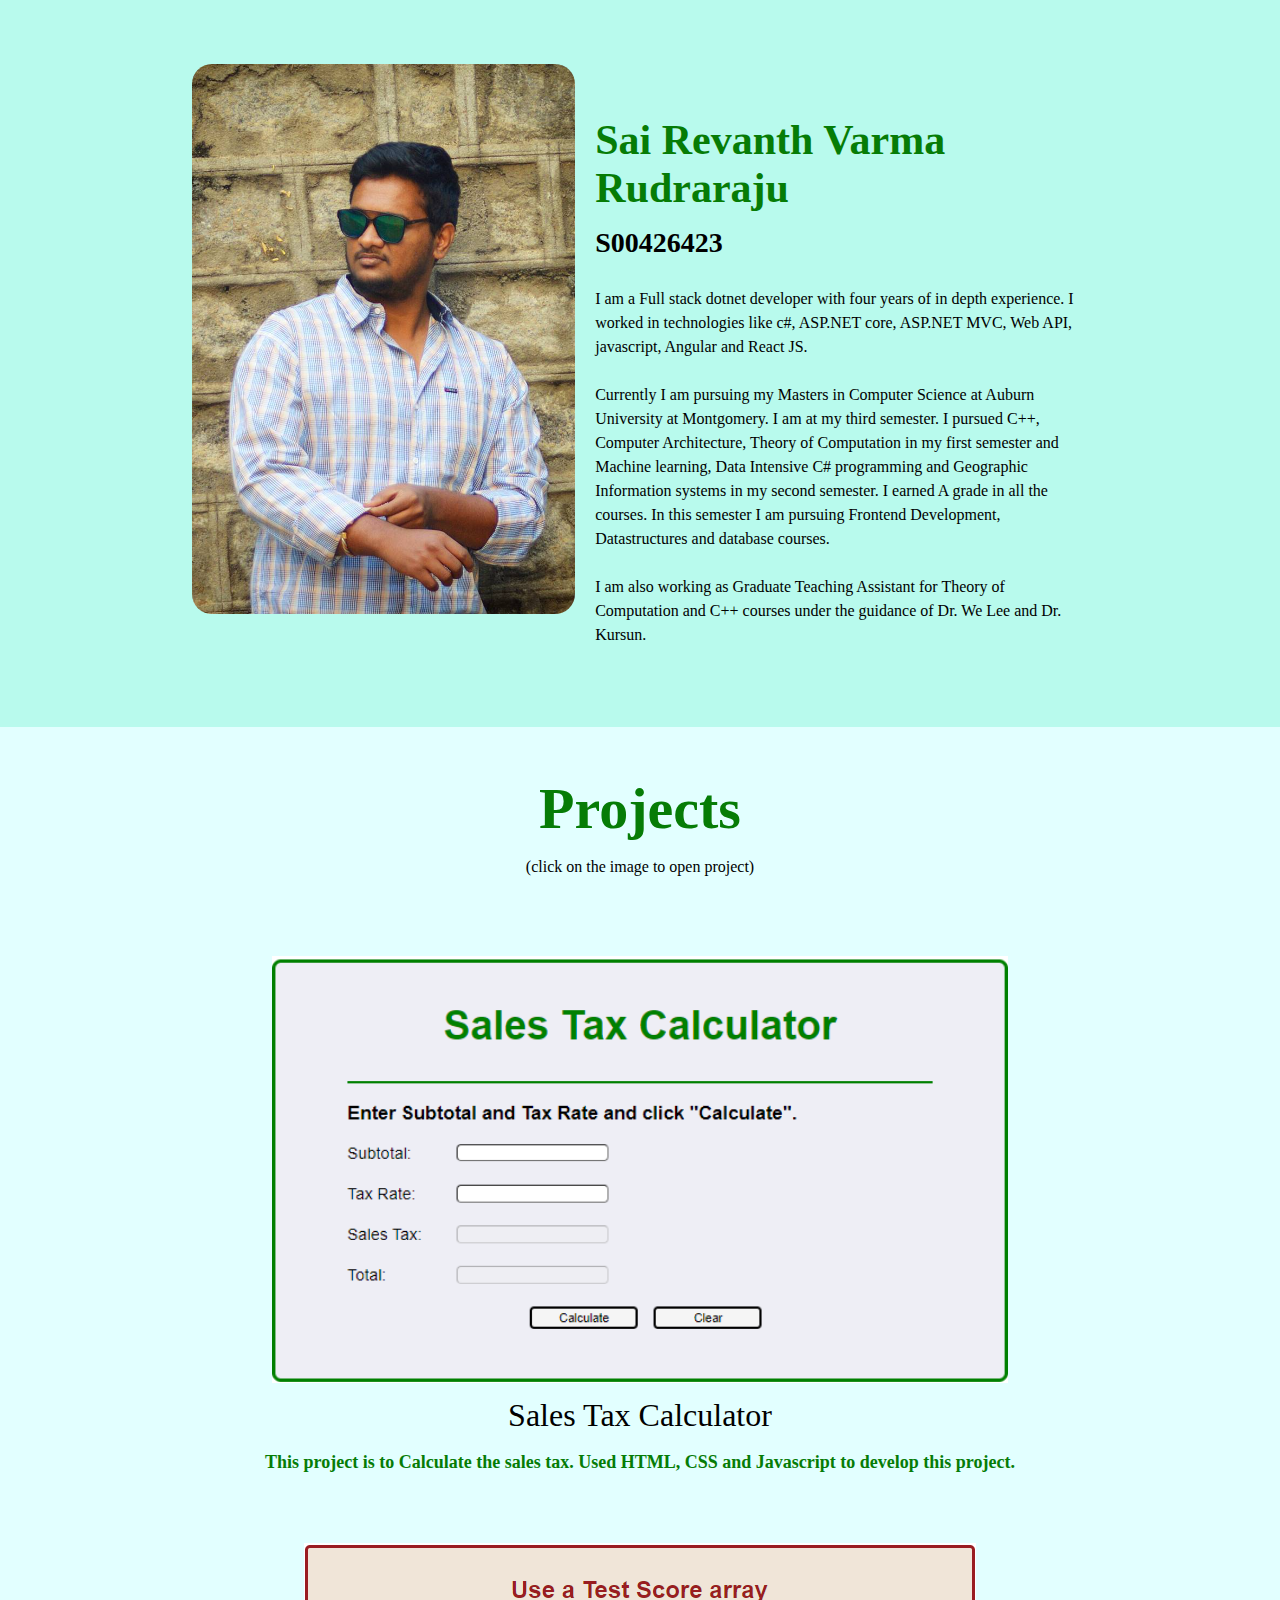
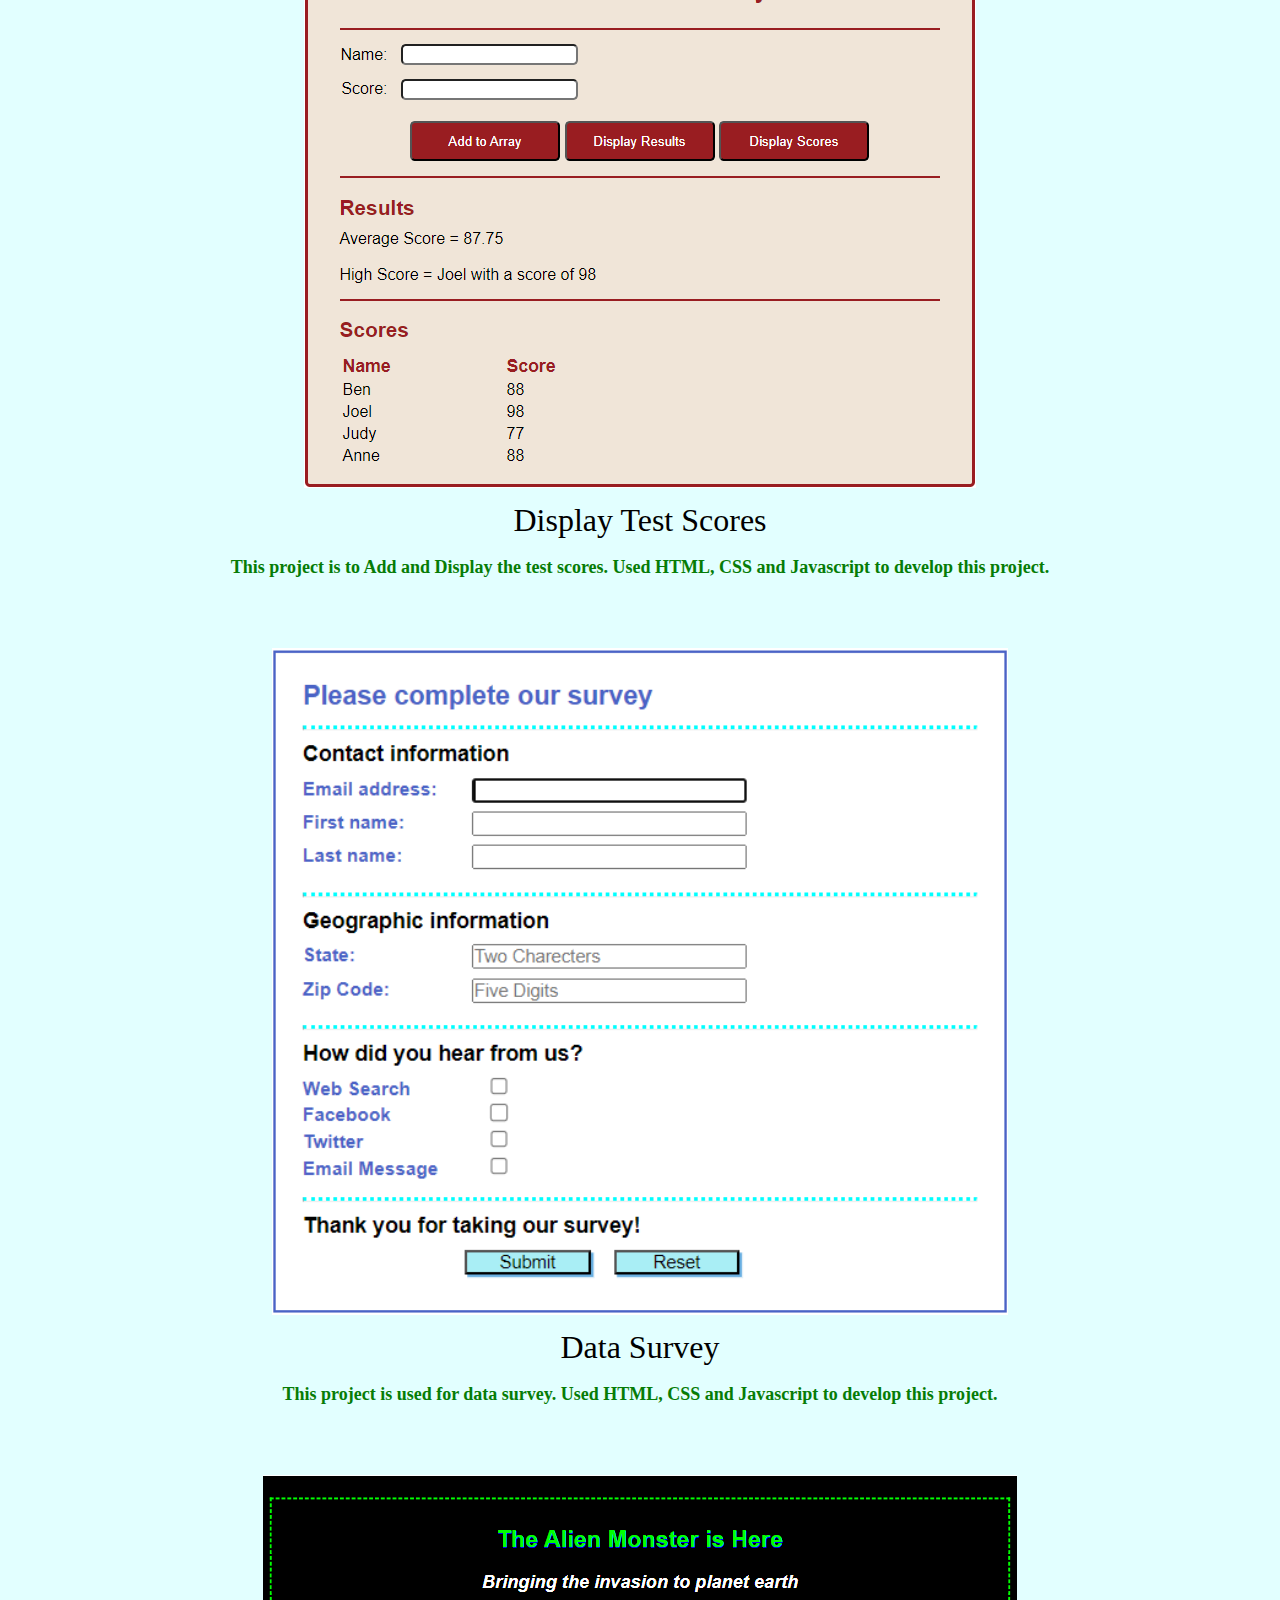
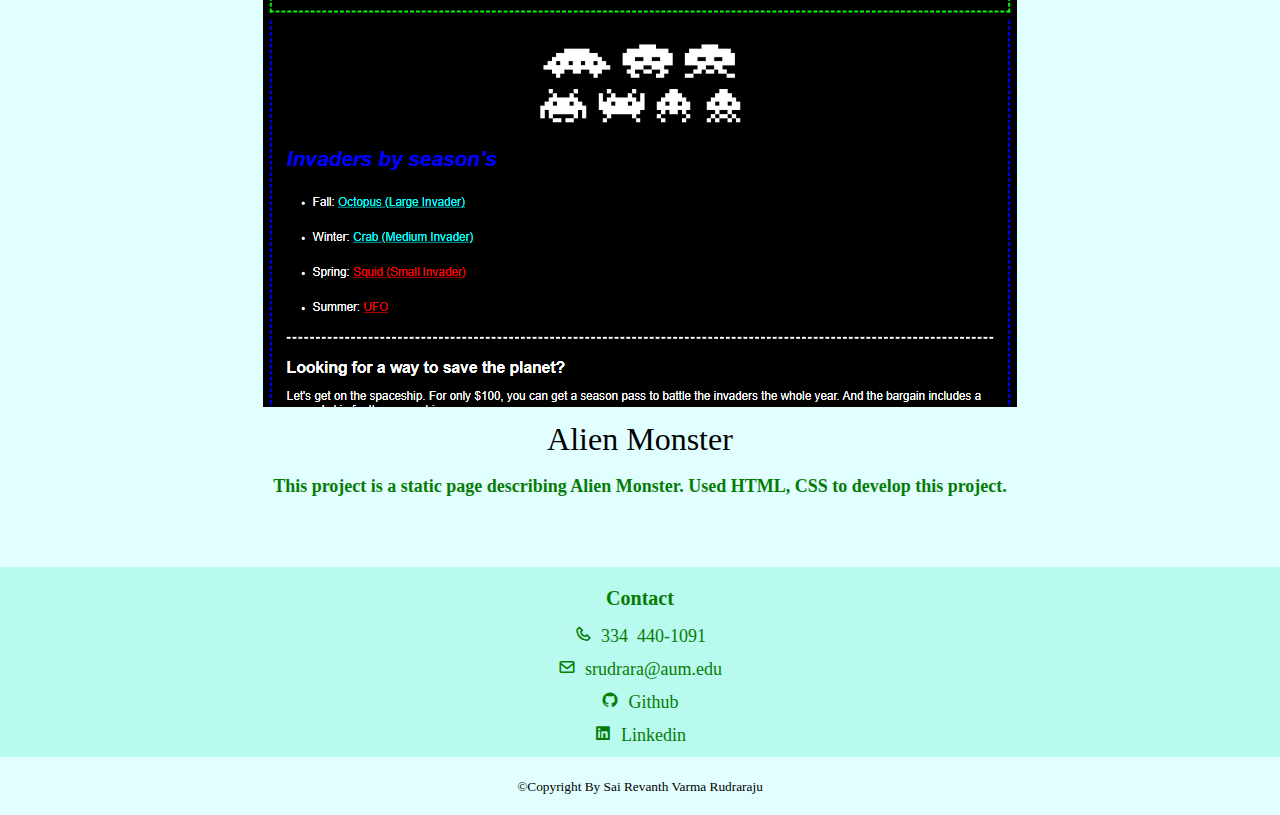
<file: index.html>
<!DOCTYPE html>
<html>
  <head>
    <meta charset="UTF-8" />
    <meta name="viewport" content="width=device-width, initial-scale=1" />
    <title>Sai Revanth Varma Rudraraju Portfolio</title>
    <link rel="stylesheet" type="text/css" href="./css/style.css" />

    <link
      rel="stylesheet"
      href="https://unpkg.com/boxicons@latest/css/boxicons.min.css"
    />

    <link rel="preconnect" href="https://fonts.googleapis.com" />
    <link rel="preconnect" href="https://fonts.gstatic.com" crossorigin />
    <link
    href="https://fonts.googleapis.com/css2?family=Josefin+Sans:wght@100;200;300;400;500;600;700&display=swap"
    rel="stylesheet"">

    <link
      rel="stylesheet"
      href="https://cdnjs.cloudflare.com/ajax/libs/font-awesome/6.1.1/css/all.min.css"
      integrity="sha512-KfkfwYDsLkIlwQp6LFnl8zNdLGxu9YAA1QvwINks4PhcElQSvqcyVLLD9aMhXd13uQjoXtEKNosOWaZqXgel0g=="
      crossorigin="anonymous"
      referrerpolicy="no-referrer"
    />
  </head>
  <body>
    <div class="main">
      <div class="profilepic">
        <img id="profilepic" src="./img/pic.png" />
      </div>
      <div class="profile">
        <h1>Sai Revanth Varma Rudraraju</h1>
        <h3 id="rollno">S00426423</h3>
        <p id="profile-desc">
          I am a Full stack dotnet developer with four years of in depth
          experience. I worked in technologies like c#, ASP.NET core, ASP.NET
          MVC, Web API, javascript, Angular and React JS.
          <br /><br />
          Currently I am pursuing my Masters in Computer Science at Auburn
          University at Montgomery. I am at my third semester. I pursued C++,
          Computer Architecture, Theory of Computation in my first semester and
          Machine learning, Data Intensive C# programming and Geographic
          Information systems in my second semester. I earned A grade in all the
          courses. In this semester I am pursuing Frontend Development,
          Datastructures and database courses.<br /><br />
          I am also working as Graduate Teaching Assistant for Theory of
          Computation and C++ courses under the guidance of Dr. We Lee and Dr.
          Kursun.
        </p>
      </div>
    </div>
    <div class="projects">
      <div class="projects-container">
        <h2>Projects</h2>
        <p id="open-project">(click on the image to open project)</p>
        <a href="./projects/sales_tax/index.html" target="_blank"
          ><img class="project-pic" src="./img/salestax.png" width="90%"
        /></a>
        <h3 class="project-name">Sales Tax Calculator</h3>
        <p class="project-description">
          This project is to Calculate the sales tax. Used HTML, CSS and
          Javascript to develop this project.
        </p>
        <a href="./projects/test_scores/index.html" target="_blank"
          ><img class="project-pic" src="./img/test score.png"
        /></a>
        <h3 class="project-name">Display Test Scores</h3>
        <p class="project-description">
          This project is to Add and Display the test scores. Used HTML, CSS and
          Javascript to develop this project.
        </p>
        <a href="./projects/Assign4/c13x_forms.html" target="_blank"
          ><img class="project-pic" src="./img/surveydata.png" width="90%"
        /></a>
        <h3 class="project-name">Data Survey</h3>
        <p class="project-description">
          This project is used for data survey. Used HTML, CSS and Javascript to
          develop this project.
        </p>
        <a href="./projects/Practice2/index.html" target="_blank"
          ><img class="project-pic" src="./img/alien.png"
        /></a>
        <h3 class="project-name">Alien Monster</h3>
        <p class="project-description">
          This project is a static page describing Alien Monster. Used HTML, CSS
          to develop this project.
        </p>
      </div>
    </div>
    <div class="contact">
      <p>Contact</p>
      <a class="bx bx-phone" id="phone-icon" href="" target="_blank">
        334 440-1091</a
      >
      <a class="bx bx-envelope" id="envelope-icon" target="_blank">
        srudrara@aum.edu</a
      >
      <a class="bx bxl-github" id="github-icon" href="" target="_blank">
        Github</a
      >
      <a
        class="bx bxl-linkedin-square"
        id="linkedin-icon"
        href=""
        target="_blank"
      >
        Linkedin
      </a>
    </div>
    <!--Connect to JS-->
    <script type="text/javascript" src="js/main.js"></script>
  </body>
  <footer>
    <div class="social">
      <small class="end">&copyCopyright By Sai Revanth Varma Rudraraju</small>
    </div>
  </footer>
</html>
</file>
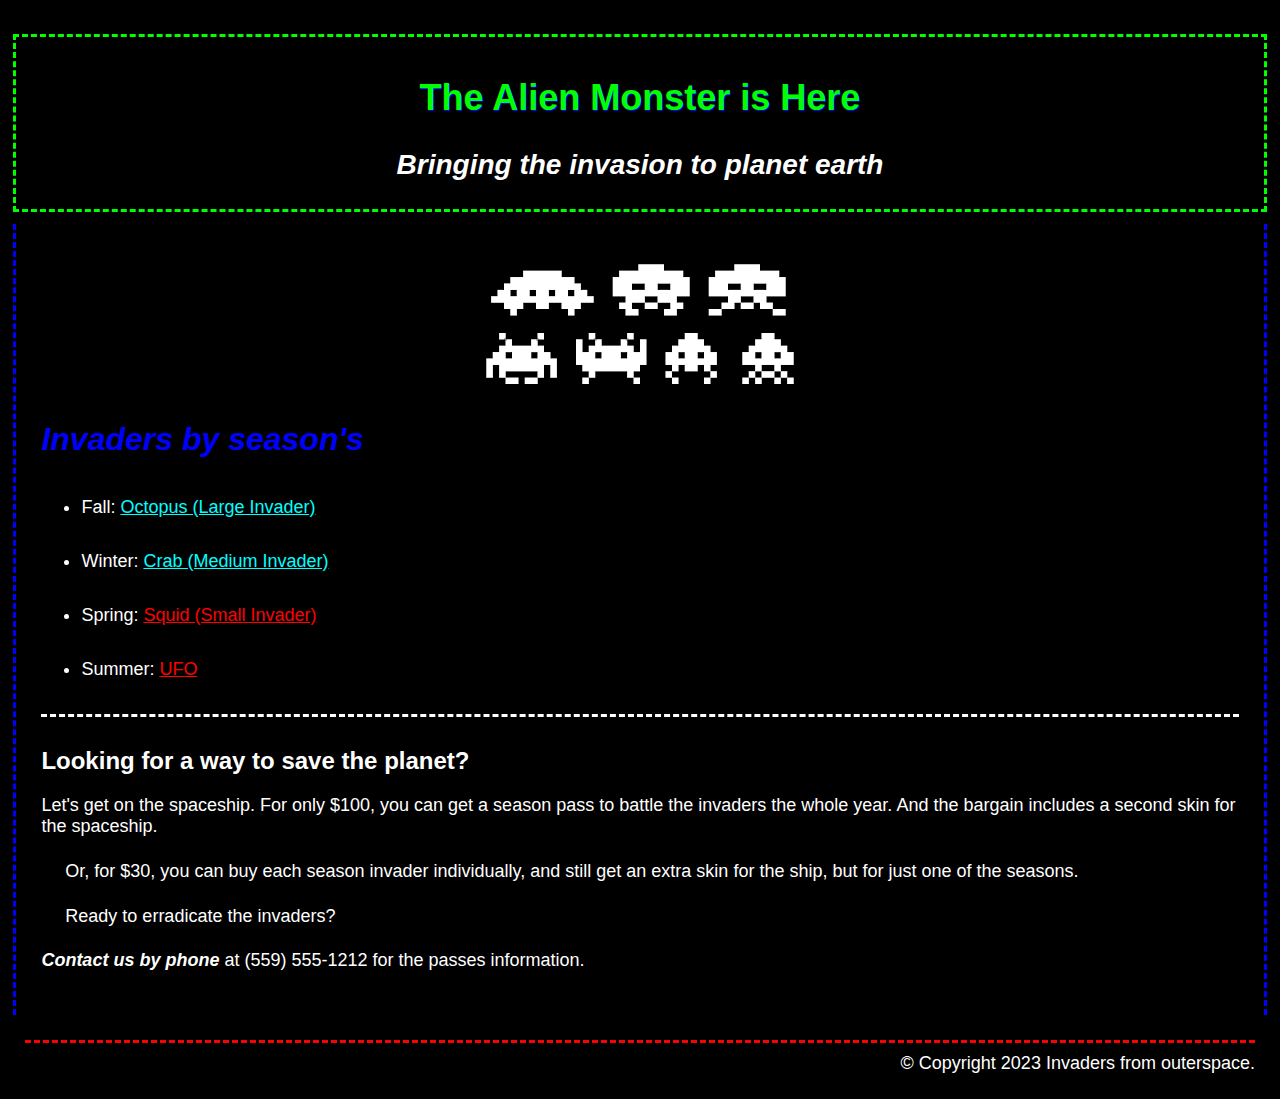
<file: projects/Practice2/index.html>
<!DOCTYPE HTML>
 
<html lang="en">
<head>
    <title>The Alien Monster is Here</title>
    <meta charset="utf-8">
    <link rel="shortcut icon" href="images/favicon.ico">
    <link rel="stylesheet" href="styles/normalize.css">
    <link rel="stylesheet" href="styles/style.css">
</head>

<body>
    <header>
        <h2 id="title">The Alien Monster is Here</h2>
        <h3>Bringing the invasion to planet earth</h3>
    </header>
    <main>
        <img src="./images/invaders.png" alt="Invaders">
        <h1>Invaders by season's</h1>
        <nav>
            <ul>
                <li>
                    Fall: <a class="invaders" href="https://spaceinvaders.fandom.com/wiki/Octopus_(Large_Invader)">Octopus (Large Invader)</a></li>

                <li>Winter: <a class="invaders" href="https://spaceinvaders.fandom.com/wiki/Crab_(Medium_Invader)">Crab (Medium Invader)</a></li>

                <li>Spring: <a href="https://spaceinvaders.fandom.com/wiki/Squid_(Small_Invader)">
                        Squid (Small Invader)</a></li>

                <li>Summer: <a href="https://spaceinvaders.fandom.com/wiki/UFO">
                        UFO</a></li>
            </ul>
        </nav>
        <h2>Looking for a way to save the planet?</h2>
        <p>Let's get on the spaceship. For only $100, you can get a season pass to battle the invaders the whole year. And the bargain includes a second skin for the spaceship.</p>

        <p class="indent">Or, for $30, you can buy each season invader individually, and still get an extra skin for the ship, but for just one of the seasons.</p>

        <p class="indent">Ready to erradicate the invaders?</p>

        <p><strong><em>Contact us by phone</em></strong> at (559) 555-1212 for the passes
            information.</p>
    </main>
    <footer>
        <p>&copy; Copyright 2023 Invaders from outerspace.</p>
    </footer>
</body></html>
</file>
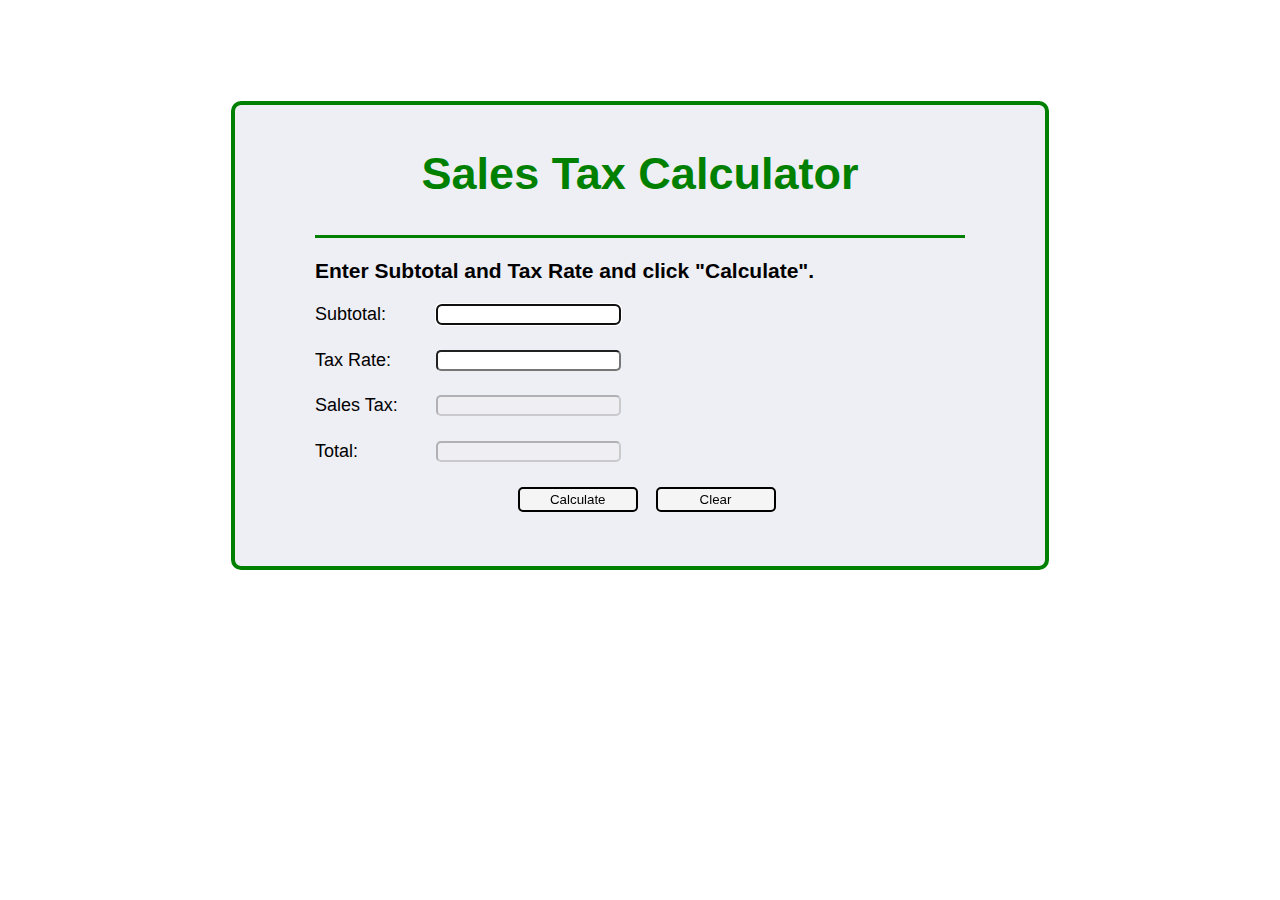
<file: projects/sales_tax/index.html>
<!DOCTYPE html>
<html>
  <head>
    <meta charset="utf-8" />
    <title>Sales Tax Calculator</title>
    <link rel="stylesheet" href="styles.css" />
    <script src="sales_tax.js"></script>
  </head>
  <body>
    <main>
      <h1>Sales Tax Calculator</h1>
      <hr />
      <p>Enter Subtotal and Tax Rate and click "Calculate".</p>
      <label for="subtotal">Subtotal:</label>
      <input type="text" id="subtotal" /><br /><br />

      <label for="tax_rate">Tax Rate:</label>
      <input type="text" id="tax_rate" /><br /><br />

      <label for="sales_tax">Sales Tax:</label>
      <input type="text" id="sales_tax" disabled /><br /><br />

      <label for="total">Total:</label>
      <input type="text" id="total" disabled /><br /><br />

      <div class="buttons">
        <input type="button" id="calculate" value="Calculate" />
        <input type="button" id="clear" value="Clear" /><br />
      </div>
    </main>
  </body>
</html>
</file>
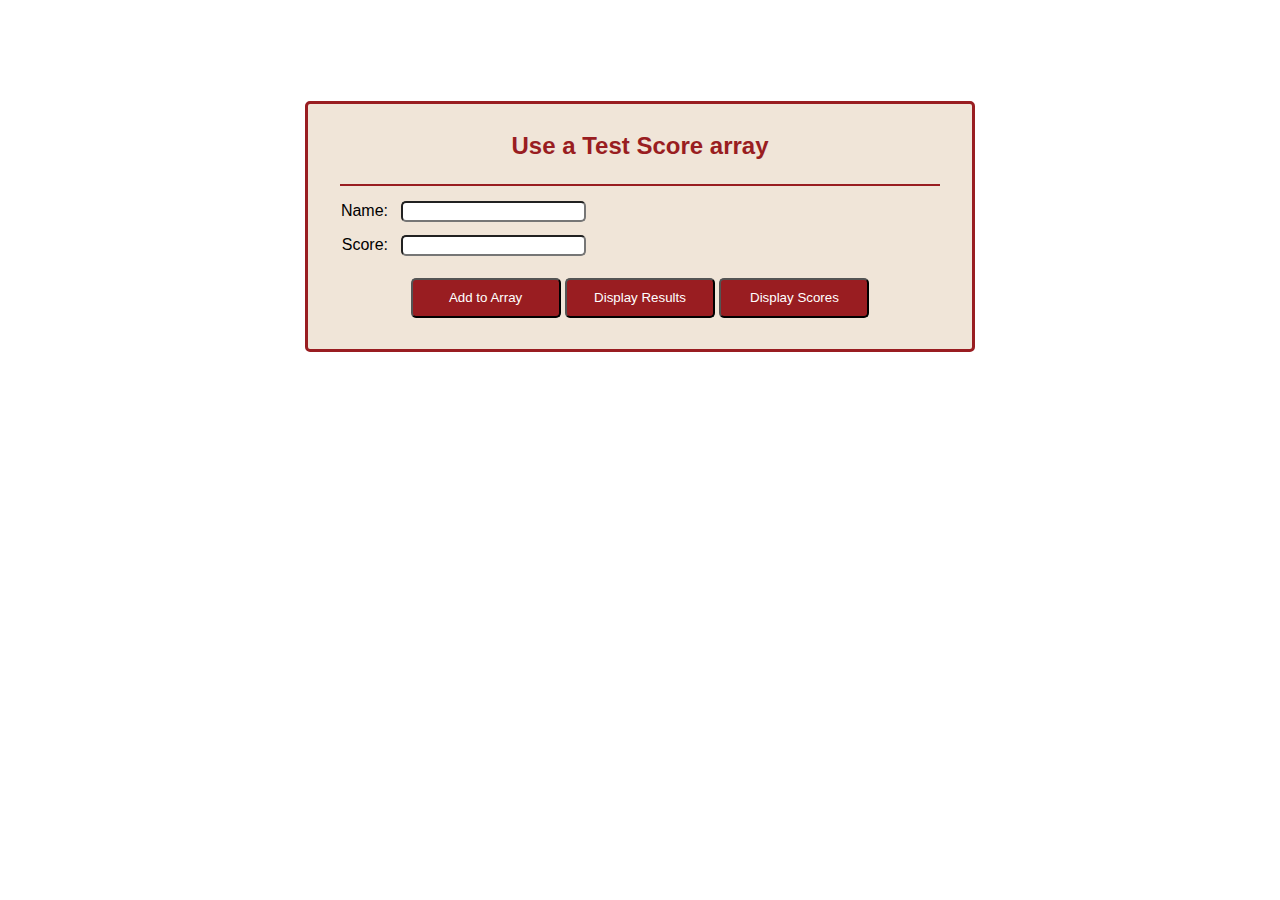
<file: projects/test_scores/index.html>
<!DOCTYPE html>
<html>
  <head>
    <meta charset="utf-8" />
    <title>Test Score Array</title>
    <link rel="stylesheet" href="styles.css" />
    <script src="test_scores.js"></script>
  </head>
  <body>
    <main>
      <h1>Use a Test Score array</h1>
      <hr />
      <label for="name">Name:</label>
      <input type="text" id="name" />
      <small id="name_error" class="error"></small>
      <br />

      <label for="score">Score:</label>
      <input type="text" id="score" />
      <small id="score_error" class="error"></small>
      <br />

      <div class="buttons">
        <input type="button" id="add" value="Add to Array" />
        <input type="button" id="display_results" value="Display Results" />
        <input type="button" id="display_scores" value="Display Scores" /><br />
      </div>

      <hr id="results_hr" hidden="true" />
      <div id="results"></div>
      <hr id="scores_hr" hidden="true" />
      <table id="scores_table"></table>
    </main>
  </body>
</html>
</file>
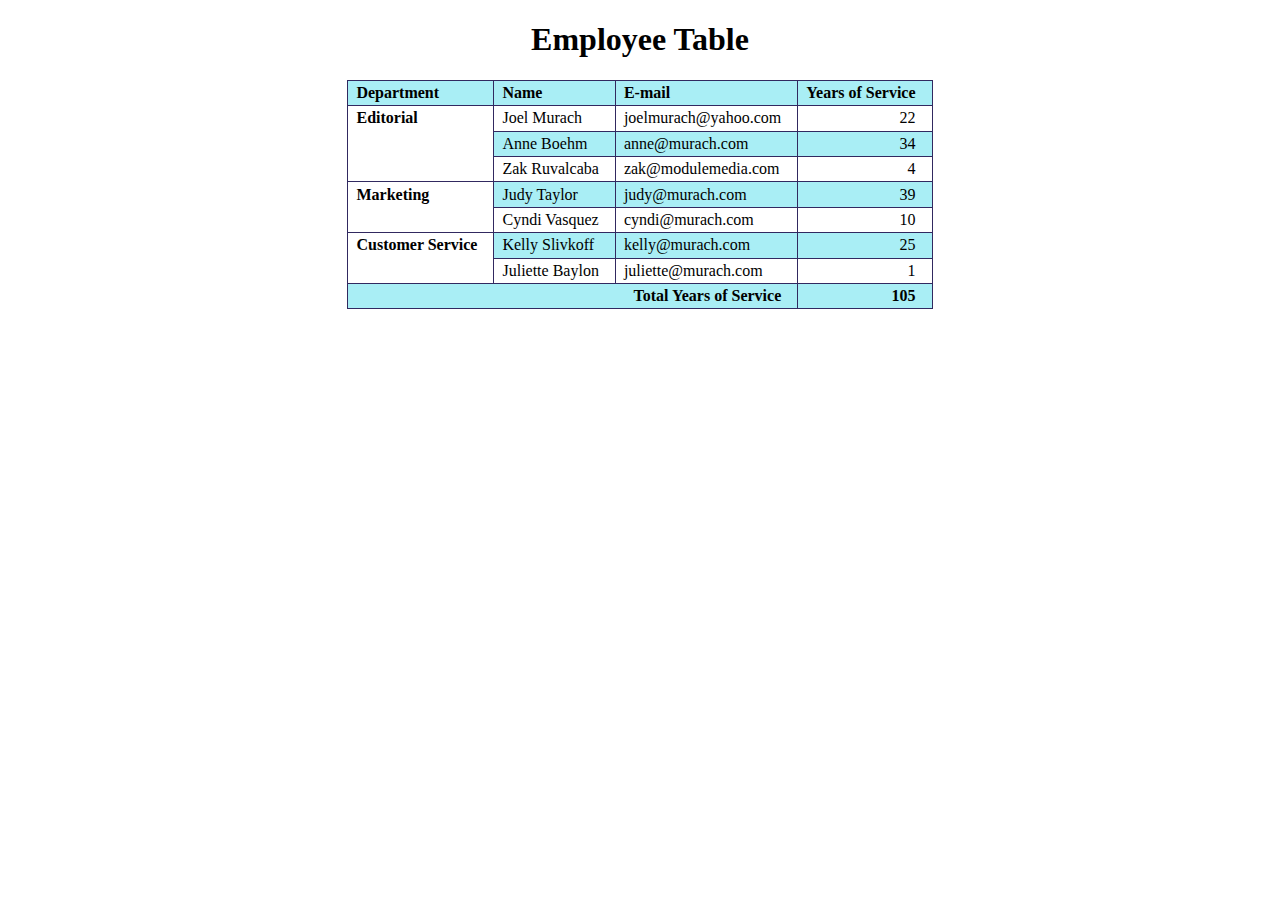
<file: projects/Assign4/c12x_employee_table.html>
<!DOCTYPE html>
<html>
<head>
    <meta charset="utf-8">
    <title>Employee table</title>
	<style>
		body {
			width: 750px;
			margin: 0 auto;
		}
		table {
			border-collapse: collapse;
			border: 1px solid black;
			margin: 20px;
            margin-left: auto;
            margin-right: auto;
		}
		thead {
			background-color: #A9EEF5;
		}
		th, td {
			border: 1px solid #312960;
			padding: .2em 1em .2em .5em;
			text-align: left;
			vertical-align: middle;
		}
		.right {
			text-align: right;
		}
		tbody tr:nth-child(even) td {
			background-color: #A9EEF5;
		}
        tbody tr th{
            vertical-align: top;
        }
        tfoot {
			background-color: #A9EEF5;
		}
        h1{
            text-align: center;
        }
	</style>
</head>

<body>
<h1>Employee Table</h1>
<table>
	<thead>
		<tr>
		    <th>Department</th>
			<th>Name</th>
			<th>E-mail</th>
			<th class="right">Years of Service</th>
		</tr>
	</thead>
	<tbody>
		<tr>
		    <th rowspan="3">Editorial</th>
			<td>Joel Murach</td>
			<td>joelmurach@yahoo.com</td>
			<td class="right">22</td>
		</tr>
		<tr>
			<td>Anne Boehm</td>
			<td>anne@murach.com</td>
			<td class="right">34</td>
		</tr>
		<tr>
			<td>Zak Ruvalcaba</td>
			<td>zak@modulemedia.com</td>
			<td class="right">4</td>
		</tr>
		<tr>
		    <th rowspan="2">Marketing</th>
			<td>Judy Taylor</td>
			<td>judy@murach.com</td>
			<td class="right">39</td>
		</tr>
		<tr>
			<td>Cyndi Vasquez</td>
			<td>cyndi@murach.com</td>
			<td class="right">10</td>
		</tr>
		<tr>
		    <th rowspan="2">Customer Service</th>
			<td>Kelly Slivkoff</td>
			<td>kelly@murach.com</td>
			<td class="right">25</td>
		</tr>
		<tr>
			<td>Juliette Baylon</td>
			<td>juliette@murach.com</td>
			<td class="right">1</td>
		</tr>
	</tbody>
	<tfoot>
	    <tr>
	        <th class="right" colspan="3">Total Years of Service</th>
	        <th class="right">105</th>
	    </tr>
	</tfoot>
</table>
</body>
</html>
</file>
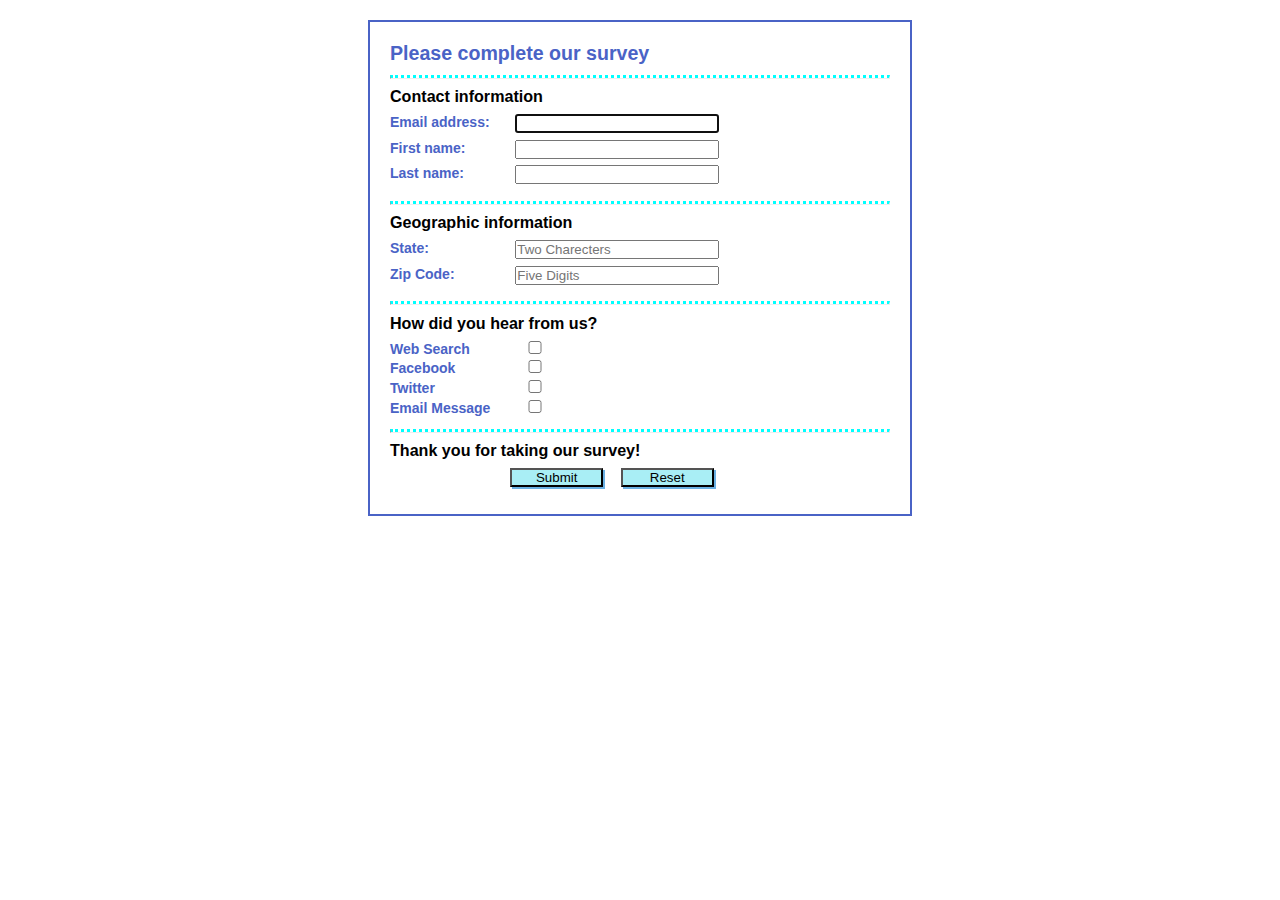
<file: projects/Assign4/c13x_forms.html>
<!DOCTYPE HTML>
<html lang="en">

<head>
    <meta charset="utf-8">
    <title>Complete a Form</title>
    <style>
        * {
            margin: 0;
            padding: 0;
        }

        body {
            font: 87.5% Arial, Helvetica, sans-serif;
            width: 500px;
            margin: 20px auto;
            padding: 20px;
            border: 2px solid #4A63C6;
        }

        h1 {
            color: #4A63C6;
            font-size: 140%;
        }

        h2 {
            font-size: 115%;
            padding: .5em 0;
        }

        label {
            color: #4A63C6;
            float: left;
            width: 8em;
            font-weight: bold;
            text-align: left;
        }

        input {
            width: 15em;
            margin: 0 0 .5em 1em;
        }

        #button,
        #reset {
            width: 7em;
            background-color: #A9EEF5;
            box-shadow: 2px 2px 0 #6AB0E2;
        }

        #button {
            margin-left: 9em;
        }

        hr {
            margin-top: 10px;
            border-top: dotted 3px;
            color: aqua;
        }

        input[type='checkbox'] {
            width: 3em;
        }

        input:invalid,
        input:required {
            box-shadow: none;
            /*            outline: none;*/
        }

    </style>
</head>

<body>
    <h1>Please complete our survey</h1>
    <hr />
    <form name="myform" action="survey_data.html" method="get">

        <h2>Contact information</h2>
        <label for="email">Email address:</label>
        <input type="email" name="email" id="email" autofocus required><br>
        <label for="firstname">First name:</label>
        <input type="text" name="firstname" id="firstname" required><br>
        <label for="lastname">Last name:</label>
        <input type="text" name="lastname" id="lastname" required><br>

        <hr />

        <h2>Geographic information</h2>
        <label for="state">State:</label>
        <input type="text" name="state" id="state" pattern="[A-Za-z]{2}" placeholder="Two Charecters" required><br>
        <label for="zipcode">Zip Code:</label>
        <input type="text" name="zipcode" id="zipcode" pattern="\d{5}" placeholder="Five Digits" required><br>

        <hr />

        <h2>How did you hear from us?</h2>
        <label for="websearch">Web Search</label>
        <input type="checkbox" name="websearch" id="websearch"><br>
        <label for="facebook">Facebook</label>
        <input type="checkbox" name="facebook" id="facebook"><br>
        <label for="twitter">Twitter</label>
        <input type="checkbox" name="twitter" id="twitter"><br>
        <label for="emailmessage">Email Message</label>
        <input type="checkbox" name="emailmessage" id="emailmessage"><br>

        <hr />

        <h2>Thank you for taking our survey!</h2>
        <input type="submit" name="button" id="button" value="Submit">
        <input type="reset" name="reset" id="reset">
    </form>
</body>

</html>
</file>
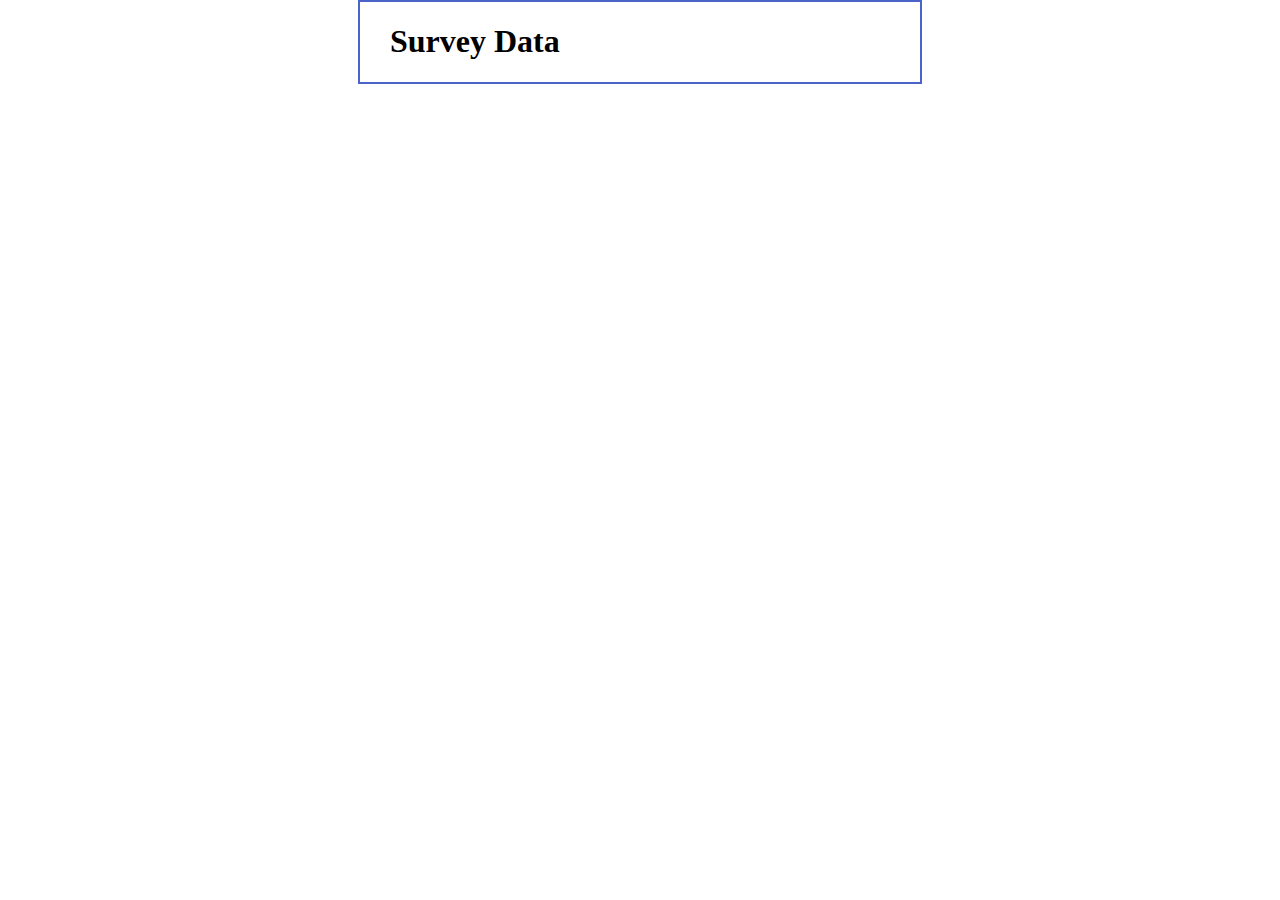
<file: projects/Assign4/survey_data.html>
<!DOCTYPE html>
<html>
<head>
<title>Survey Data</title>
<style>
    body {
    	width: 500px;
    	margin: 0 auto;
    	padding: 0 30px;
    	border: 2px solid #4A63C6;
    }
    dt {
        font-weight: bold;
    }
</style>
<script type="text/javascript">
//<![CDATA[
var decode = function ( text ) {
    text = text.replace(/\+/g, " ");
    text = text.replace(/%[a-fA-F0-9]{2}/g, 
        function ( text ) {
            return String.fromCharCode( "0x" + text.substr(1,2));
        }
    );
    return text;
}
    
var display_data = function () {
    var query = location.search.replace("?", "");
    if ( query == "" ) return;
    
    var fields = query.split("&");
    
    if ( fields.length == 0 ) {
        document.write("<p>No data was submitted.</p>");
    } else {
        document.write("<dl>");
        var field_parts;
        for ( var i in fields ) {
            field_parts = fields[i].split("=");
            field_parts[0] = decode( field_parts[0] );
            field_parts[1] = decode( field_parts[1] );
            document.write("<dt>" + field_parts[0] + "</dt>");
            document.write("<dd>" + field_parts[1] + "</dd>");
        }
        document.write("</dl>");
    }
}
//]]>
</script>
</head>

<body>
    <h1>Survey Data</h1>
    <script>display_data();</script>
</body>
</html>
</file>
<file: css/style.css>
body{
    background-color: #B8FAED;
    margin: 0;
}
.main{
    margin: 5% 15% 5% 15%;
    /* margin: 0 auto; */
    display: flex;
}

.profilepic{
    float: left;
    width: 45%;
}

#profilepic{
    height: 550px;
    width: 95%;
    object-fit: none;
    border-radius: 20px;
    transition: transform .2s; 
}

#profilepic:hover{
    transform: scale(1.2);
}

.profile{
    float: left;
    width: 55%;
    padding-top: 1.5em;
}

h1{
    font-size: 42px;
    margin-bottom: 0;
    color: rgb(6, 124, 6);
}

#rollno{
    font-size: 28px;
    margin-top: 5px;
    padding-top: 10px;
}

#profile-desc{
    line-height: 1.5;
}

footer{
    width: 100%;
    display: flex;
}

.projects{
    display: flex;
    width: 100%;
    background-color: #E2FFFF;
}

.projects-container{
    display: block;
    margin: 0 auto;
    text-align: center;
}

h2{
    font-size: 58px;
    color: rgb(6, 124, 6);
    text-align: center;
    font-weight: bolder;
    margin-bottom: 10px;
}

#open-project{
    text-align: center;
    margin-bottom: 80px;
}

.project-name{
    font-size: 32px;
    font-weight: 100;
    margin-top: 10px;
    margin-bottom: 10px;
}

.project-description{
    color: rgb(6, 124, 6);
    font-size: 18px;
    font-weight: bolder;
    margin-bottom: 70px;
}

.project-pic{
    transition: transform .2s; 
}

.project-pic:hover{
    transform: scale(1.2);
}

.contact{
    text-align: center;
    color: rgb(6, 124, 6);
}

.contact p{
    font-weight: bolder;
    font-size: 20px;
    margin-bottom: 15px;
}

.contact a{
    display: block;
    color: rgb(6, 124, 6);
    text-decoration: none;
    font-size: 18px;
    margin-bottom: 15px;
}

.social{
    width: 100%;
    background-color: #E2FFFF;
    text-align: center;
    padding: 20px 0;
}
</file>
<file: projects/Practice2/styles/style.css>
* {
    background-color: rgb(0, 0, 0);
    color: #FFFFFF;
    font-size: 18px;
}

header {
    border: 3px rgb(1, 255, 1) dashed;
    margin: 1%;
}

#title {
    text-align: center;
    color: rgb(1, 255, 1);
    font-size: 36px;
    text-shadow: 1px 1px blue;
}

h3 {
    text-align: center;
    font-size: 28px;
    font-style: italic;
}

main {
    border-left: 3px blue dashed;
    border-right: 3px blue dashed;
    margin-left: 1%;
    margin-right: 1%;
    padding: 2%;
}

img {
    display: block;
    margin-left: auto;
    margin-right: auto;
}

h1 {
    color: blue;
    font-size: 32px;
    font-style: italic;
}

ul li {
    line-height: 3;
}

.invaders {
    color: aqua;
}

a {
    color: red;
}

nav {
    border-bottom: 3px white dashed;
}

h2 {
    padding-top: 10px;
    font-size: 24px;
    font-weight: bold;
}

.indent {
    text-indent: 2%;
    margin-top: 2%;
    margin-bottom: 2%;
}

footer p {
    border-top: 3px red dashed;
    margin: 25px;
    padding-top: 10px;
    text-align: right;
}
</file>
<file: projects/sales_tax/styles.css>
body {
    font-family: Arial, Helvetica, sans-serif;
    background-color: white;
}
h1 {
	color: green;
	margin-top: 0;
	margin-bottom: 0;
    text-align: center;
    padding: 0.6em 0;
    font-size: 45px;
}
hr{
    background-color: green;
    border: none;
    height: 3px;
}
main {
    padding: 1em 5em 3em 5em;
    display: block;
    margin-left: auto;
    margin-right: auto;
    margin-top: 8%;
    border: 4px solid green;
    border-radius: 10px;
    width: 650px;
    background-color: #eeeef5;
}
label {
	float: left;
    width: 6em;
    text-align: right;
    font-size: 18px;
    text-align: left;
}
input {
    margin-left: 1em;
    margin-bottom: .5em;
}
span {
	color: blue;
}
p{
    font-weight: bolder;
    font-size: 21px;
}
input[type=text]{
    border-radius: 5px;
}

input[type=button]{
    background-color: whitesmoke;
    border: 2.5px solid black;
    border-radius: 5px;
    width: 120px;
    height: 25px;
}
.buttons{
    text-align: center;
}
</file>
<file: projects/test_scores/styles.css>
body {
  font-family: Arial, Helvetica, sans-serif;
  background-color: white;
}
h1 {
  color: #991d21;
  margin-top: 0.5em;
  margin-bottom: 1em;
  text-align: center;
  font-size: 150%;
}
h2 {
  color: #991d21;
  font-size: 130%;
  padding: 0;
  margin-bottom: 0.5em;
}
main {
  margin: 8% auto;
  width: 600px;
  border: 3px solid #991d21;
  border-radius: 5px;
  padding: 1em 2em;
  background-color: #f0e5d8;
}
label {
  float: left;
  width: 3em;
  text-align: right;
}

p {
  margin: 0;
}
td {
  width: 10em;
}

hr {
  border: none;
  height: 2px;
  background-color: #991d21;
}

.error {
  color: red;
  padding-left: 10px;
  display: contents;
}

input[type="text"] {
  margin: 0.5em 1em;
  border-radius: 5px;
}

label {
  margin-top: 0.5em;
}

th {
  text-align: left;
  color: #991d21;
  font-weight: bold;
  font-size: 110%;
}

.buttons {
  margin-top: 15px;
  text-align: center;
  margin-bottom: 15px;
}

.buttons input {
  width: 150px;
  height: 40px;
  border-radius: 5px;
  background-color: #991d21;
  color: white;
}
#results {
  margin-bottom: 15px;
}
</file>
